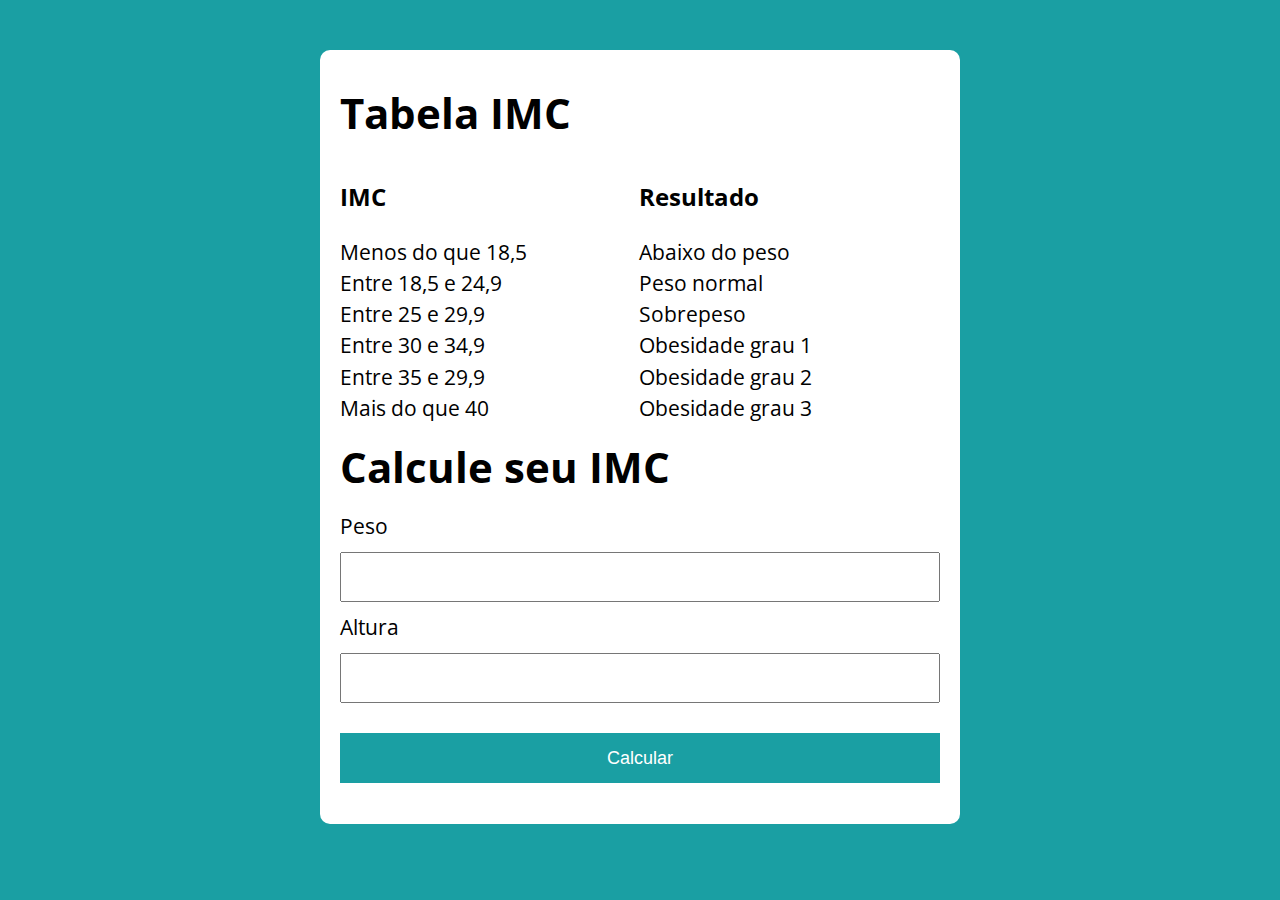
<file: aula26/index.html>
<!DOCTYPE html>
<html lang="pt-BR">

<head>
    <meta charset="UTF-8">
    <meta name="viewport" content="width=device-width, initial-scale=1.0">
    <title>Calcule seu IMC</title>
    <link rel="stylesheet" href="./assets/css/style.css">
</head>

<body>
    <section class="container">
        <h1>Tabela IMC</h1>
        <p>
            <div class="divSuperior">
                <h3>IMC</h3>
                Menos do que 18,5<br>
                Entre 18,5 e 24,9<br>
                Entre 25 e 29,9<br>
                Entre 30 e 34,9<br>
                Entre 35 e 29,9<br>
                Mais do que 40
            </div>
                
            <div class="divSuperior">
                <h3>Resultado</h3>
                Abaixo do peso<br>
                Peso normal<br>
                Sobrepeso<br>
                Obesidade grau 1<br>
                Obesidade grau 2<br>
                Obesidade grau 3
            </div>

            <div>
                <h1>Calcule seu IMC</h1>
                <form action="/" id="form" method="POST">
                    <label for="peso">Peso</label>
                    <input type="text" id="peso" name="peso">
                    <label for="altura">Altura</label>
                    <input type="text" id="altura" name="altura">
                    <button type="submit">Calcular</button>
                </form>
            </div>

            <div id="areaCalculada"></div>
        </p>
    </section>
    <script src="./assets/js/main.js"></script>
</body>

</html>
</file>
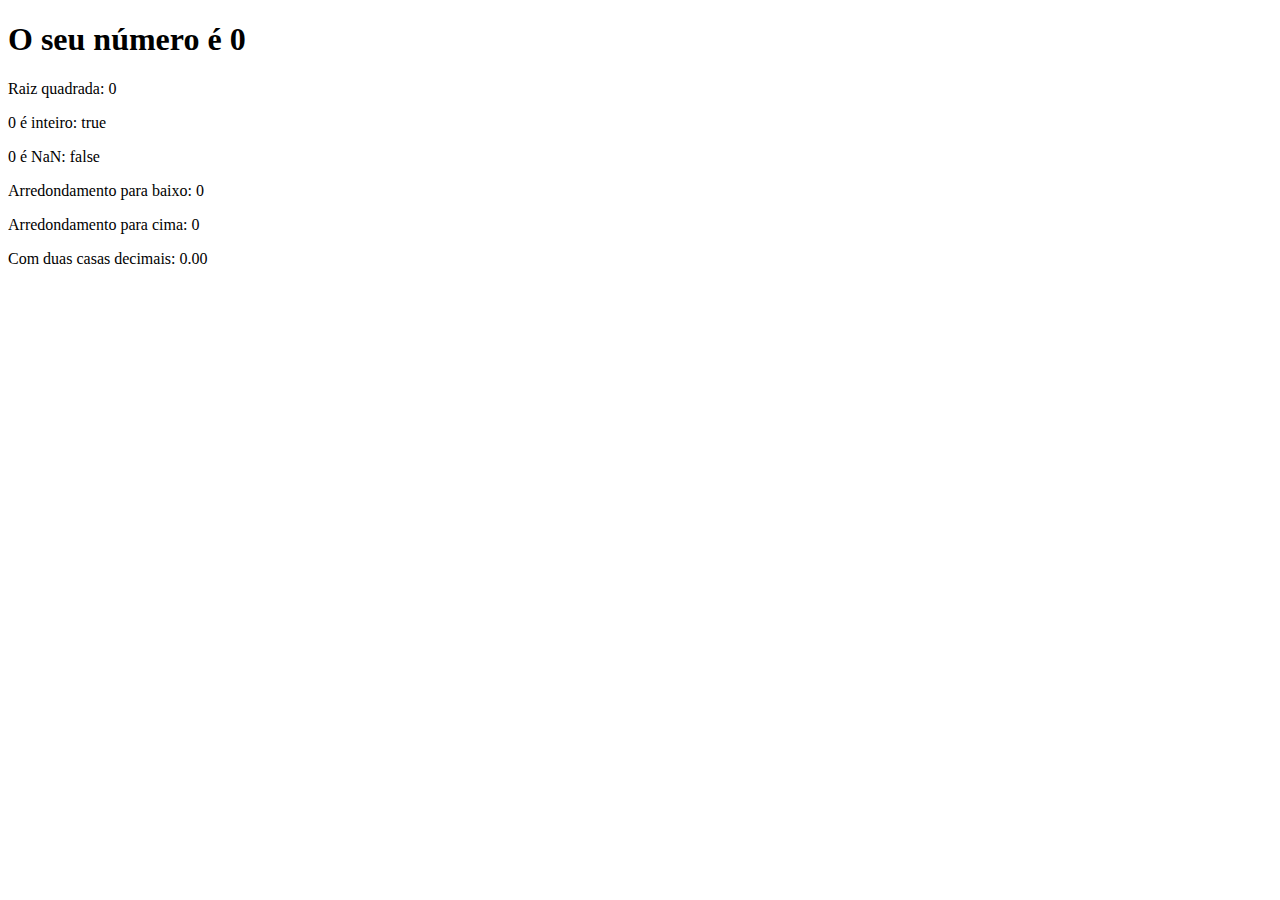
<file: aula15/ex/index.html>
<!DOCTYPE html>
<html lang="pt-BR">
<head>
    <meta charset="UTF-8">
    <meta http-equiv="X-UA-Compatible" content="IE=edge">
    <meta name="viewport" content="width=device-width, initial-scale=1.0">
    <title>Exercicio</title>
</head>
<body>
    <section>
        <h1>O seu número é <span id="numero-titulo">0</span></h1>
        <div id="texto">Texto</div>
    </section>
    <script src="js/script.js"></script>
</body>
</html>
</file>
<file: aula26/assets/css/style.css>
@import url('https://fonts.googleapis.com/css2?family=Open+Sans:ital,wght@0,300..800;1,300..800&display=swap');

:root {
    --primary-color: #1a9fa3;
    --primary-color-darker:#1a9ea34b;
}

* {
    box-sizing: border-box;
    outline: 0;
}

body{
    margin: 0;
    padding: 0;
    background-color: var(--primary-color);
    font-family: 'Open sans', sans-serif;
    font-size: 1.3em;
    line-height: 1.5em;
}

.container {
    max-width: 640px;
    margin: 50px auto;
    background: #fff;
    padding: 20px;
    border-radius: 10px;
}

form input, form label, form button {
    display: block;
    width: 100%;
    margin-bottom: 10px;
}


form input{
    font-size: 24px;
    height: 50px;
    padding: 0 20px;
}

form input:focus{
    outline:1px solid var(--primary-color);
}

form button{
    border: none;
    background: var(--primary-color);
    color:#fff;
    font-size: 18px;
    height: 50px;
    cursor: pointer;
    margin-top: 30px;
}

form button:hover{
    background: var(--primary-color-darker);
}

.divSuperior{
    display:inline-block;
    width: 49%;
    vertical-align: top;
}

.areaCalculada, .bad{
    background: #80fc7c;
    padding: 10px 20px;
}

.bad{
    background: #f16f4e;
}
</file>
